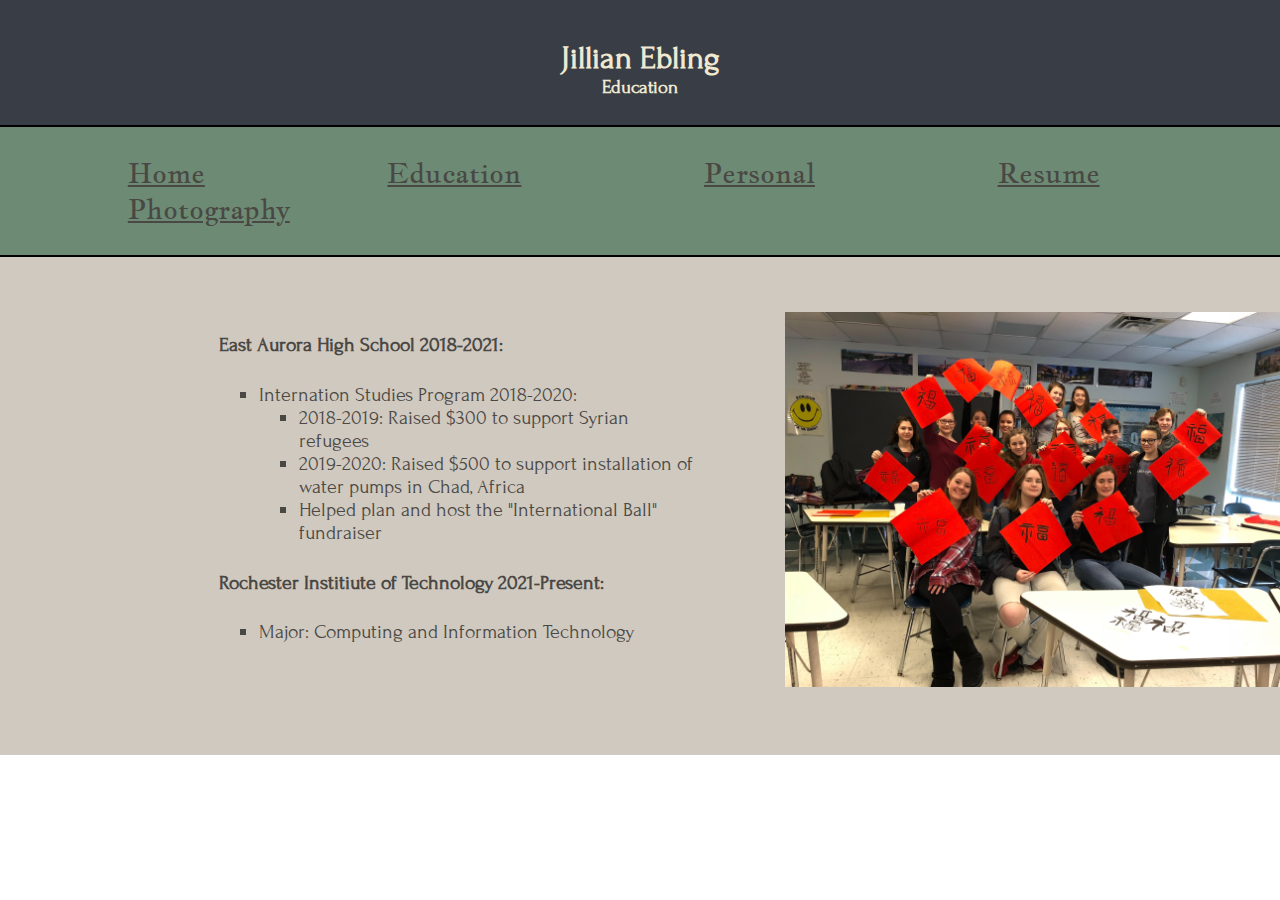
<file: education.html>
<!DOCTYPE html>
<html lang="en">

    <head>
        <meta charset="UTF-8" />
        <link rel="stylesheet" type="text/css" href="assets/css/education.css"/>
        <title>Jillian Ebling - Education</title>
    </head>

    <body>
    <div class="wrapper">
            <header>
                <h1>Jillian Ebling</h1>
                <h3>Education</h3>
            </header>
        
            <nav class="nav">
                <ul>
                <li><a href="./index.html">Home</a></li>
                <li><a href="./education.html">Education</a></li>
                <li><a href="./personal.html">Personal</a></li>
                <li><a href="./resume.html">Resume</a></li>
                <li><a href="./photography.html">Photography</a></li>
                </ul>
            </nav>
            
            <div class="main"> 
                <h4>East Aurora High School 2018-2021:</h4>
                <ul class="list">
                    <li>Internation Studies Program 2018-2020:</li>
                    <ul class="sublist">
                        <li>2018-2019: Raised $300 to support Syrian refugees</li>
                        <li>2019-2020: Raised $500 to support installation of water pumps in Chad, Africa</li>
                        <li>Helped plan and host the "International Ball" fundraiser</li>
                    </ul>
                </ul>
                    
                <h4>Rochester Institiute of Technology 2021-Present:</h4>
                <ul class="list">
                    <li>Major: Computing and Information Technology</li>
                </ul>
            </div>

            <div class="intpic">
                <img src="assets/media/international.jpg" alt="International Studies" width="500">
            </div>
    </div>
    </body>
</html>
</file>
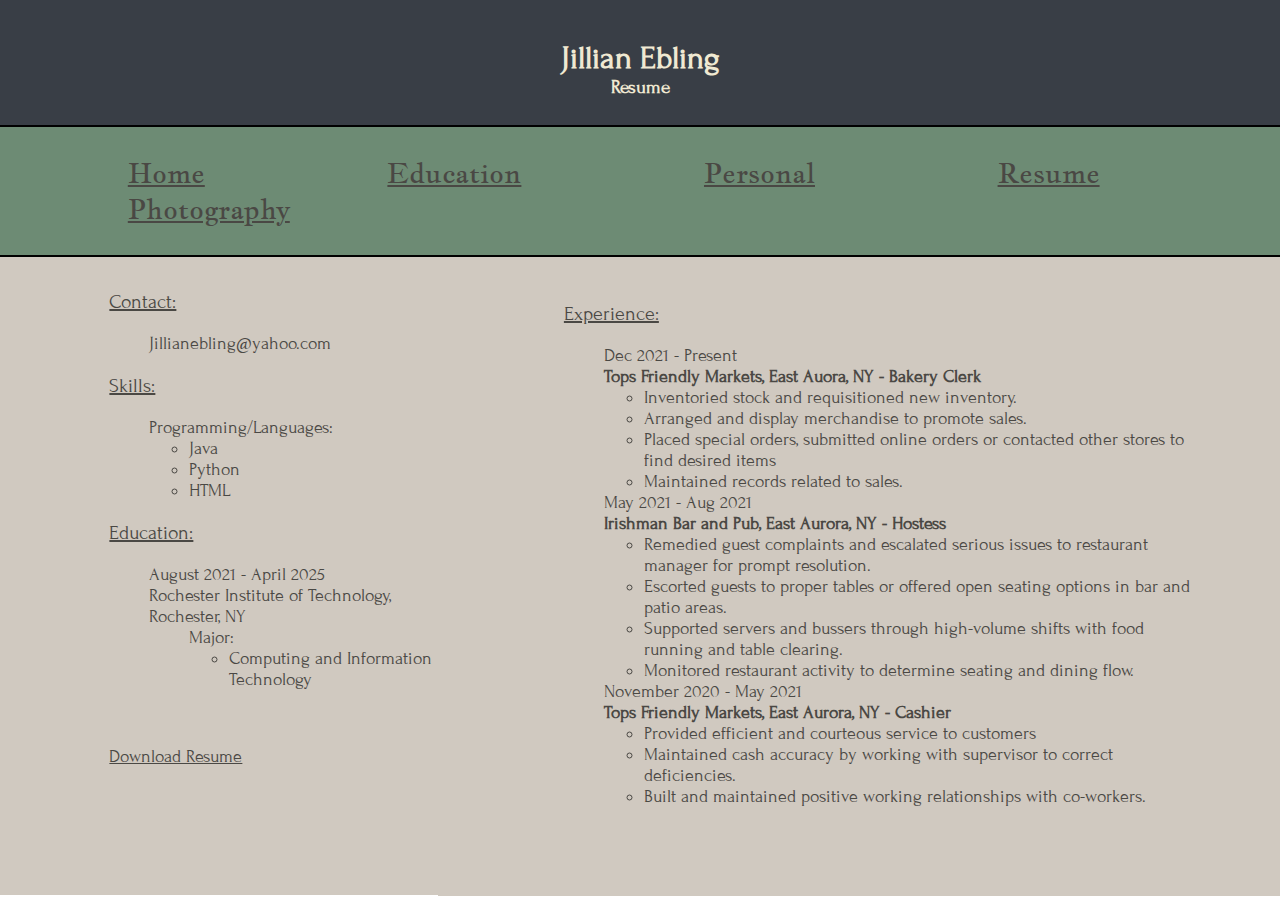
<file: resume.html>
<!DOCTYPE html>
<html lang="en">
  <head>
    <meta charset="UTF-8" />
    <title>Jillian Ebling - Resume</title>
    <link rel="stylesheet" type="text/css" href="assets/css/resume.css" />
    <meta content="text/html; charset=UTF-8" http-equiv="content-type">
  </head>
  <body>
    <div class="wrapper">
      <header>
        <h1>Jillian Ebling</h1>
        <h3>Resume</h3>
      </header>
      <nav class="nav">
        <ul>
          <li>
            <a href="./index.html">Home</a>
          </li>
          <li>
            <a href="./education.html">Education</a>
          </li>
          <li>
            <a href="./personal.html">Personal</a>
          </li>
          <li>
            <a href="./resume.html">Resume</a>
          </li>
          <li>
            <a href="./photography.html">Photography</a>
          </li>
        </ul>
      </nav>
      
    <div class="contskillsedu">
      <p class="contact">
          <span><u>Contact:</u></span>
      </p>
      <ul>
        <li>Jillianebling@yahoo.com</li>
      </ul>
      <p class="skills">
          <span><u>Skills:</u></span>
      </p>
      <ul>
        <li>Programming/Languages:</li>
        <ul class="sublist">
          <li>Java</li>
          <li>Python</li>
          <li>HTML</li>
        </ul>
      </ul>
      <p class="edu">
          <span><u>Education:</u></span>
      </p>
      <ul>
        <li>August 2021 - April 2025</li>
        <li>Rochester Institute of Technology, Rochester, NY</li>
        <ul class="edu">
          <li>Major:</li>
          <ul class="sublist">
            <li>Computing and Information Technology</li>
          </ul>
        </ul>
      </ul>
        
      <div class="download">
        <a href="assets/media/JillianEbling- Resume.pdf" download>Download Resume</a>
      </div>
      </div>
        
    <div class="exp">
        <p class="exper">
            <span><u>Experience:</u></span>
      </p>
      <ul>
          <li>Dec 2021 - Present</li>
          <li><b>Tops Friendly Markets, East Auora, NY - Bakery Clerk</b></li>
        <ul class="sublist">
          <li>Inventoried stock and requisitioned new inventory. </li>
          <li>Arranged and display merchandise to promote sales.</li>
          <li>Placed special orders, submitted online orders or contacted other stores to find desired items</li>
          <li>Maintained records related to sales.</li>
        </ul>
        <li>May 2021 - Aug 2021</li>
          <li><b>Irishman Bar and Pub, East Aurora, NY - Hostess</b></li>
        <ul class="sublist">
          <li>Remedied guest complaints and escalated serious issues to restaurant manager for prompt resolution.</li>
          <li>Escorted guests to proper tables or offered open seating options in bar and patio areas. </li>
          <li>Supported servers and bussers through high-volume shifts with food running and table clearing.</li>
          <li>Monitored restaurant activity to determine seating and dining flow.</li>
        </ul>
        <li>November 2020 - May 2021</li>
          <li><b>Tops Friendly Markets, East Aurora, NY - Cashier</b></li>
        <ul class="sublist">
          <li>Provided efficient and courteous service to customers </li>
          <li>Maintained cash accuracy by working with supervisor to correct deficiencies.</li>
          <li>Built and maintained positive working relationships with co-workers.</li>
        </ul>
      </ul>
        </div>
</div>
</body>
</html>
</file>
<file: assets/css/education.css>
a:link {
	color: #4A4844;
}

a:visited {
	color: #393E46;
}

a:hover {
	color: dimgrey;
}

a:active {
	color: grey;
}

@font-face{
    font-family: Forum;
    src: url("/assets/fonts/Forum-Regular.ttf");
}

@font-face{
    font-family: Jaques;
    src: url("/assets/fonts/JacquesFrancois-Regular.ttf")
}

.nav{
    grid-area: Nav;
    
    display: flex;
    flex-direction: row;
    justify-content: space-evenly;
    
    background-color: #6D8B74;
    
    font-size: 28px;
    font-family: Jaques;
    
    border-top: 2px solid black;
    border-bottom: 2px solid black;
    
}

.nav li{
    display: inline;
    padding: 87.8px;   
    list-style: none;
}

.wrapper{
    display: grid;
    grid-template:"Head Head Head" 
                  "Nav Nav Nav" 
                  "Main Pic Pic"
                  "Main Pic Pic";
}

body{
    margin: 0px;
    font-family: Forum;
}

header{
    grid-area: Head;

    text-align: center;
    background-color: #393E46;
    height: 100%;
    width: 100vw;
    padding-bottom: 2.1vw;
}



h1,h3{
    color: #F0E9D2;
    margin: 0px;
}

h1{
    margin-top: 40px;
}

.list, .sublist{
    list-style: square;
    font-size: 20px;
}

h4{
    font-size: 20px;
}


.main{
    grid-area: Main;

    background-color: #D0C9C0;
    height: 35vw;
    
    color: #4A4844;
    padding-left: 30%;
    padding-top: 50px;
    padding-right: 5%;
}

.intpic{
    grid-area: Pic;
    background-color: #D0C9C0;
    
    padding: 10%;
    text-align: center;
}
</file>
<file: assets/css/resume.css>
a:link {
	color: #4A4844;
}

a:visited {
	color: #393E46;
}

a:hover {
	color: dimgrey;
}

a:active {
	color: grey;
}

@font-face{
    font-family: Forum;
    src: url("/assets/fonts/Forum-Regular.ttf");
}

@font-face{
    font-family: Jaques;
    src: url("/assets/fonts/JacquesFrancois-Regular.ttf")
}

.nav{
    grid-area: Nav;
    
    display: flex;
    flex-direction: row;
    justify-content: space-evenly;
    
    background-color: #6D8B74;
    
    font-size: 28px;
    font-family: Jaques;
    
    border-top: 2px solid black;
    border-bottom: 2px solid black;
    
}

.nav li{
    display: inline;
    padding: 87.8px;   
    list-style: none;
}

.wrapper{
    display: grid;
    grid-template:"Head Head" 
                  "Nav Nav" 
                  "Cont Exp";   
}

body{
    margin: 0px;
    font-family: Forum;
}

header{
    grid-area: Head;

    text-align: center;
    background-color: #393E46;
    height: 100%;
    width: 100vw;
    padding-bottom: 2.1vw;
}

h1,h3{
    color: #F0E9D2;
    margin: 0px;
}

h1{
    margin-top: 40px;
}

p{
    font-size: 20px;
}

.contskillsedu{
    grid-area: Cont;
    
    background-color: #D0C9C0;
    color: #4A4844;
    
    padding-left: 25%;
    padding-top: 3%;
    
    height: 110%;
}

.exp{
    grid-area: Exp;
    
    background-color: #D0C9C0;
    color: #4A4844;
    
    padding-right: 10%;
    padding-left:15%;
    padding-top: 3%;
    
     height: 108.1%;
}

ul{
    list-style: none;
}

.sublist{
    list-style: circle;
}

.contskillsedu, .exp{
    font-size: 18px;
}

.download{
    padding-top: 3vw;
}
</file>
